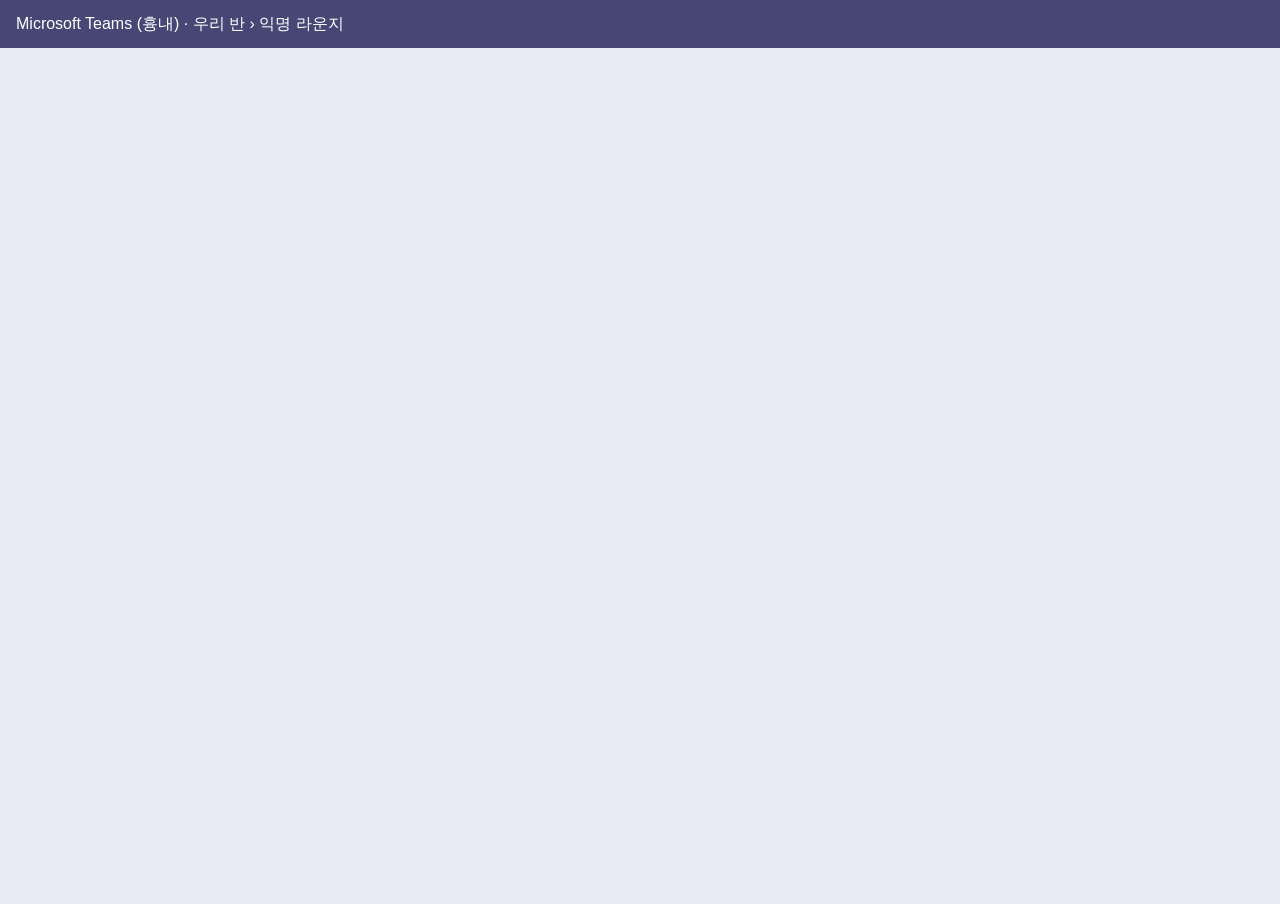
<file: tests/teamshost/index.html>
<!doctype html><html><head><meta charset="utf-8"><title>가짜 팀즈</title>
<style>body{margin:0;font-family:sans-serif;background:#ebebf5}header{height:48px;background:#464775;color:#fff;display:flex;align-items:center;padding:0 16px}iframe{width:100%;height:calc(100vh - 48px);border:0}</style></head>
<body><header>Microsoft Teams (흉내) · 우리 반 › 익명 라운지</header><iframe id="tab" src="http://localhost:8788/"></iframe></body></html>
</file>
